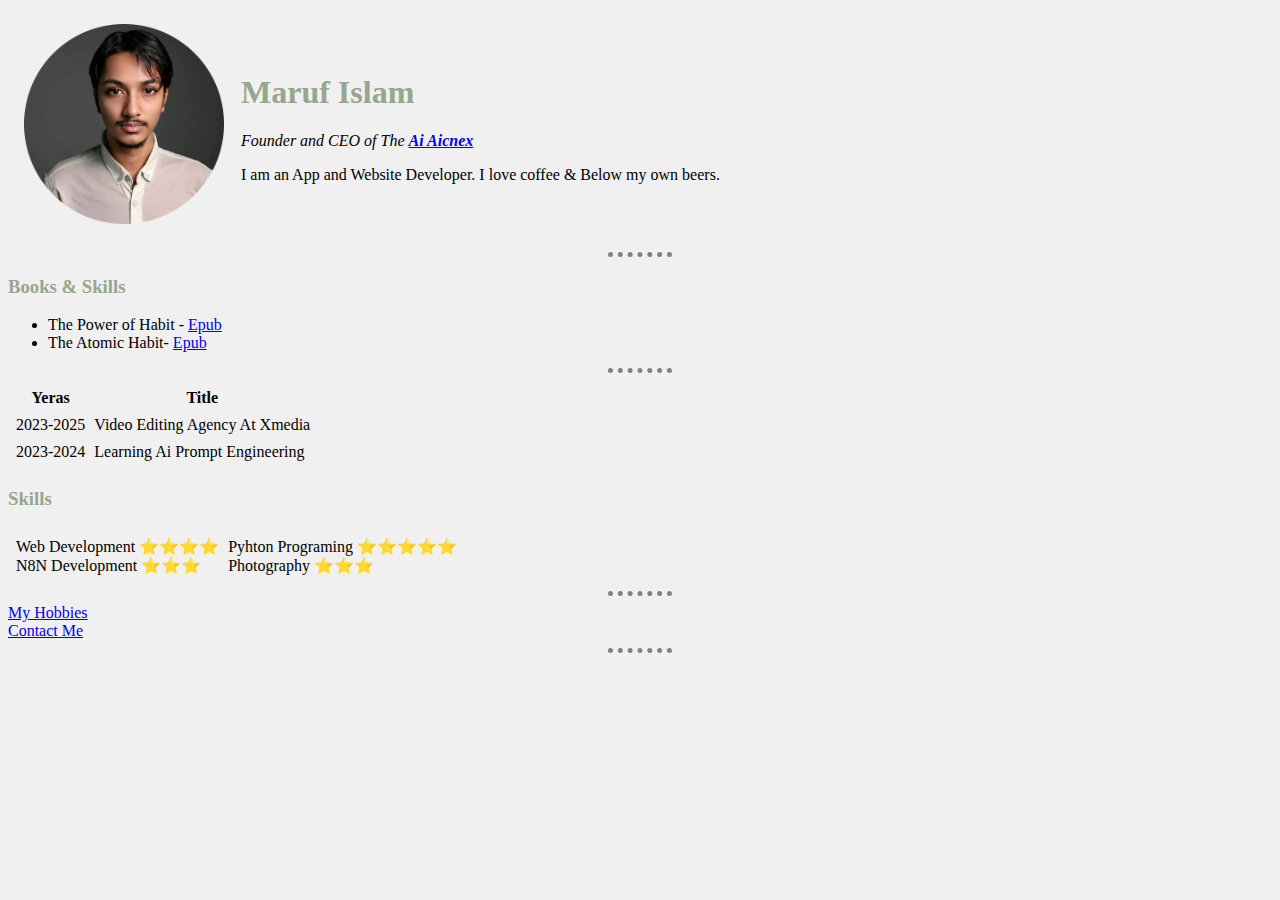
<file: 1st Website/Index.html>
<!DOCTYPE html>
<html lang="en">

<head>
    <meta charset="UTF-8">
    <meta name="viewport" content="width=device-width, initial-scale=1.0">
    <title>Maruf Website</title>
    <link rel="stylesheet" href="/1st Website/CSS/Style.css">
</head>

<body>

    <table cellspacing="15">
        <td> <img src="/image/1736516401582-modified.png" alt="Aicnex CEO" style="width: 200px;">
        </td>
        <td>
            <h1>Maruf Islam</h1>
            <p><em>Founder and CEO of The <strong><a href="http://aicnex.software/">Ai Aicnex</a></strong></em></p>
            <p>I am an App and Website Developer. I love coffee & Below my own beers.</p>
        </td>
        </tr>
    </table>


    <hr>
    <h3>Books & Skills</h3>
    <ul>
        <li>The Power of Habit - <a href="/Epub/The Power of Habit .epub">Epub</a></li>
        <li>The Atomic Habit- <a href="/Epub/Atomic Habits .epub">Epub</a></li>
    </ul>

    <!-- <h3>Work Experience</h3>
        <p>Video Editing Agency At Xmedia</p>
        <p>2023 </p> -->
    <hr>
    <table cellspacing="7px">
        <thead>
            <tr>
                <th>Yeras</th>
                <th>Title</th>
            </tr>
        </thead>
        <tbody>
            <tr>
                <td>2023-2025</td>
                <td>Video Editing Agency At Xmedia</td>
            </tr>

            <tr>
                <td>2023-2024</td>
                <td>Learning Ai Prompt Engineering</td>
            </tr>
        </tbody>
    </table>

    <h3>Skills</h3>
    <table cellspacing="7px">
        <tbody>
            <tr>
                <td>Web Development ⭐⭐⭐⭐ <br>N8N Development ⭐⭐⭐</td>
                <td>Pyhton Programing ⭐⭐⭐⭐⭐ <br>Photography ⭐⭐⭐</td>
            </tr>
            <!-- <tr>
                <td>N8N Development ⭐⭐⭐</td>
                <td>Photography ⭐⭐⭐</td>
            </tr> -->
        </tbody>
    </table>

    <hr>


    <a href="/1st Website/Hobbies.html">My Hobbies</a> <br>
    <a href="/1st Website/contact.html">Contact Me</a>
    <hr>
    <h3></h3>

</body>

</html>
</file>
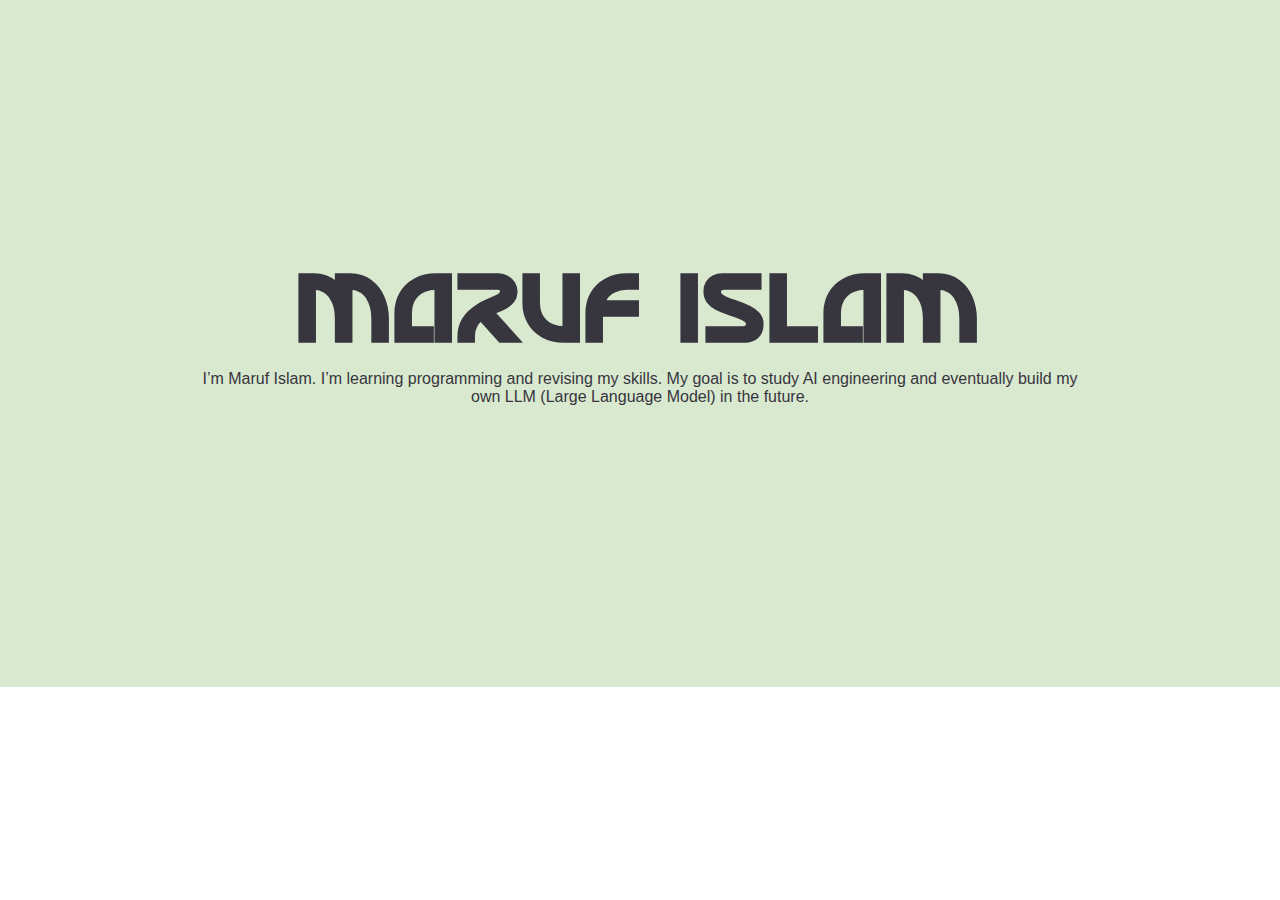
<file: 4th Website/index.html>
<!DOCTYPE html>
<html lang="en">

<head>
    <meta charset="UTF-8">
    <meta name="viewport" content="width=device-width, initial-scale=1.0">
    <title>Document</title>
    <link rel="stylesheet" href="style.css">
</head>

<body>

    <div class="top-wokr">
        <h1>
            Maruf Islam
        </h1>
        <!-- <h4>
        Maruf Islam
    </h4> -->
        <p>I’m Maruf Islam. I’m learning programming and revising my skills. My goal is to study AI engineering and eventually build my own LLM (Large Language Model) in the future.</p>
    </div>

</body>

</html>
</file>
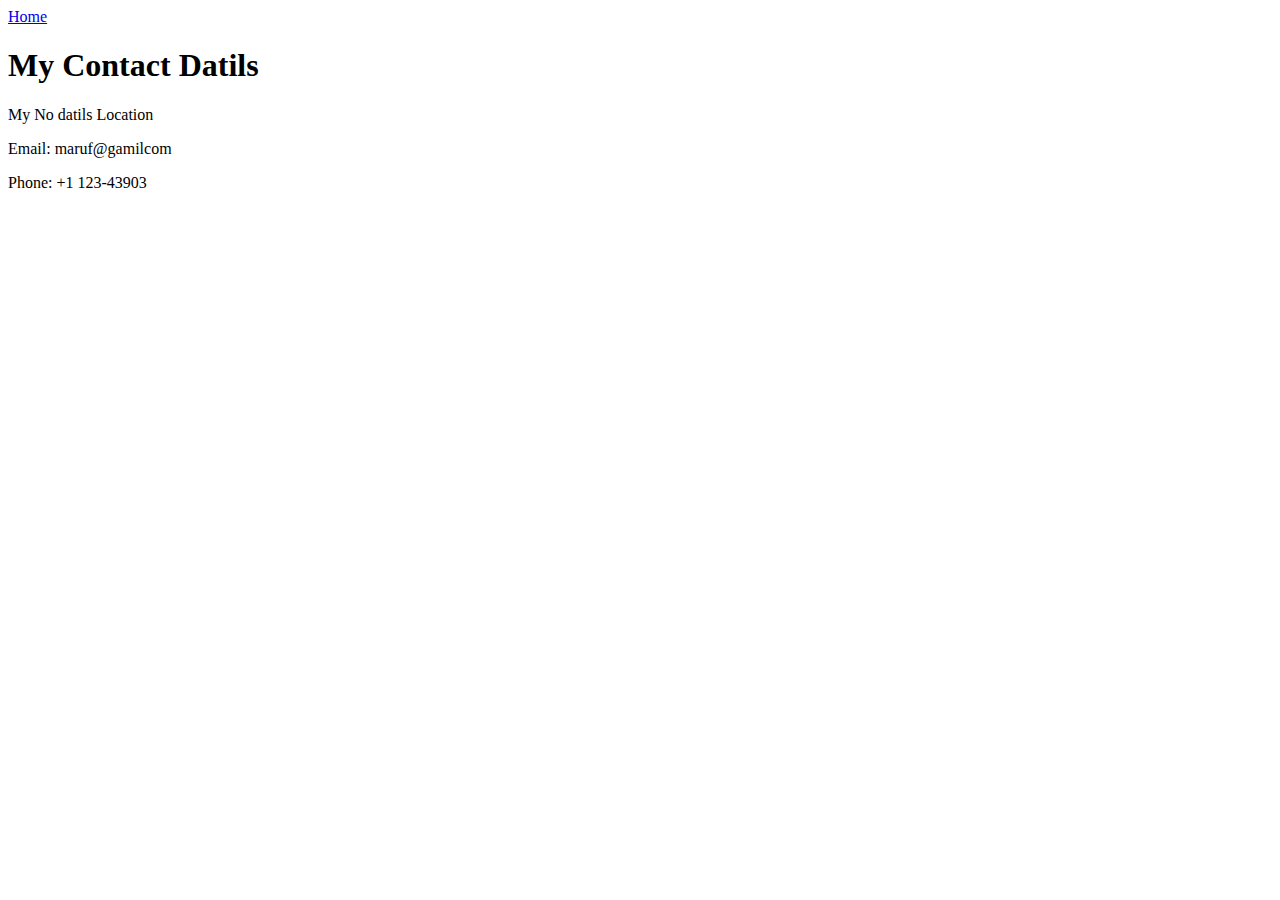
<file: Contact.html>
<!DOCTYPE html>
<html lang="en">
<head>
    <meta charset="UTF-8">
    <meta name="viewport" content="width=device-width, initial-scale=1.0">
    <title>Document</title>
</head>
<body>
    <a href="Revition_one.html">Home</a>
    <h1>My Contact Datils</h1>
    <p>My No datils Location</p>
<p>Email: maruf@gamilcom</p>
<p>Phone: +1 123-43903</p>


</body>
</html>
</file>
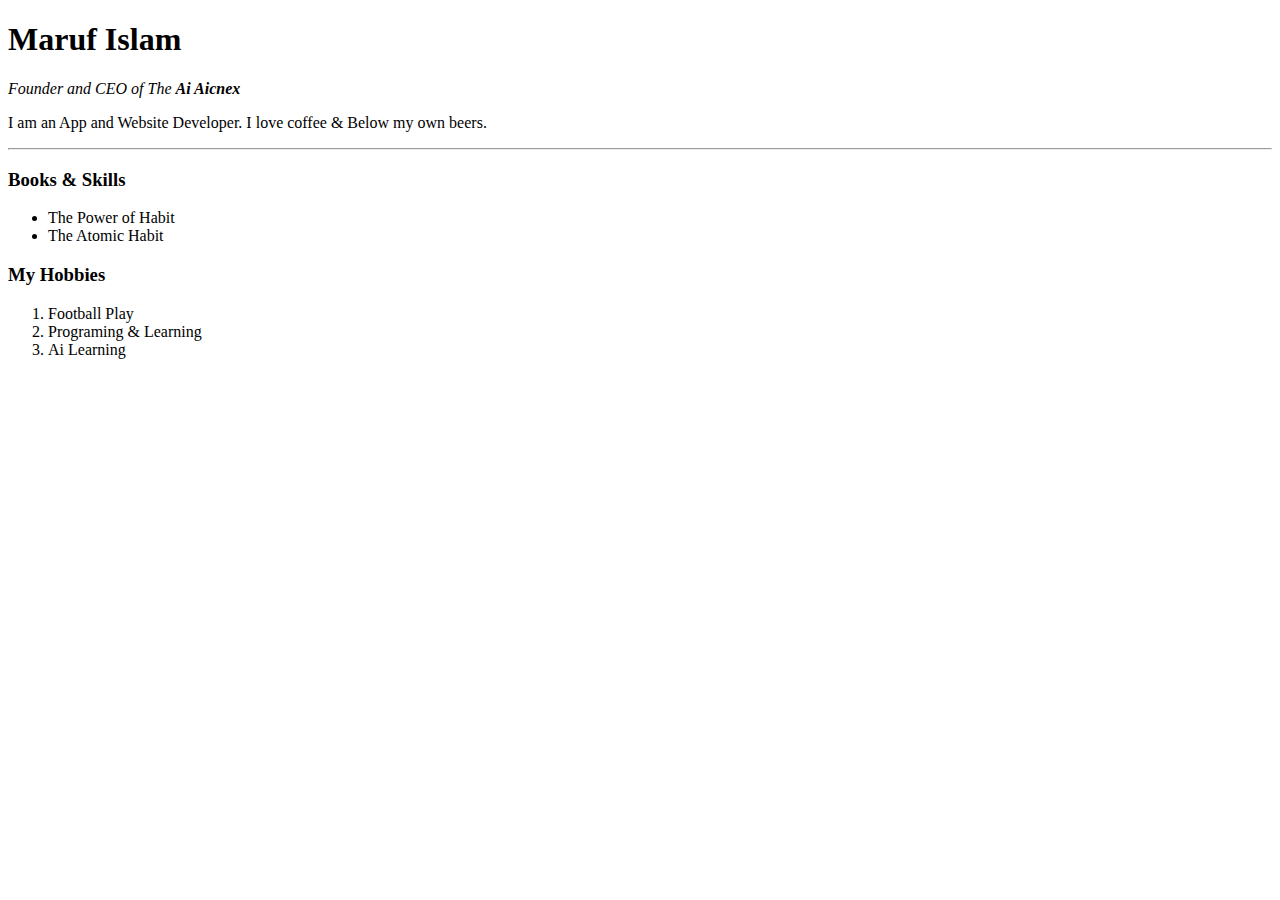
<file: Revition_one.html>
<!DOCTYPE html>
<html lang="en">
<head>
    <meta charset="UTF-8">
    <meta name="viewport" content="width=device-width, initial-scale=1.0">
    <title>Maruf Website</title>
</head>
<body>

    <h1>Maruf Islam</h1>
    <p><em>Founder and CEO of The <strong>Ai Aicnex</strong></em></p>
    <p>I am an App and Website Developer. I love coffee & Below my own beers.</p>
    <hr>
    <h3>Books & Skills</h3>
    <ul>
        <li>The Power of Habit</li>
        <li>The Atomic Habit</li>
    </ul>
    <h3>My Hobbies</h3>
    <ol >
        <li>Football Play</li>
        <li>Programing & Learning</li>
        <li>Ai Learning</li>
    </ol>
</body>
</html>
</file>
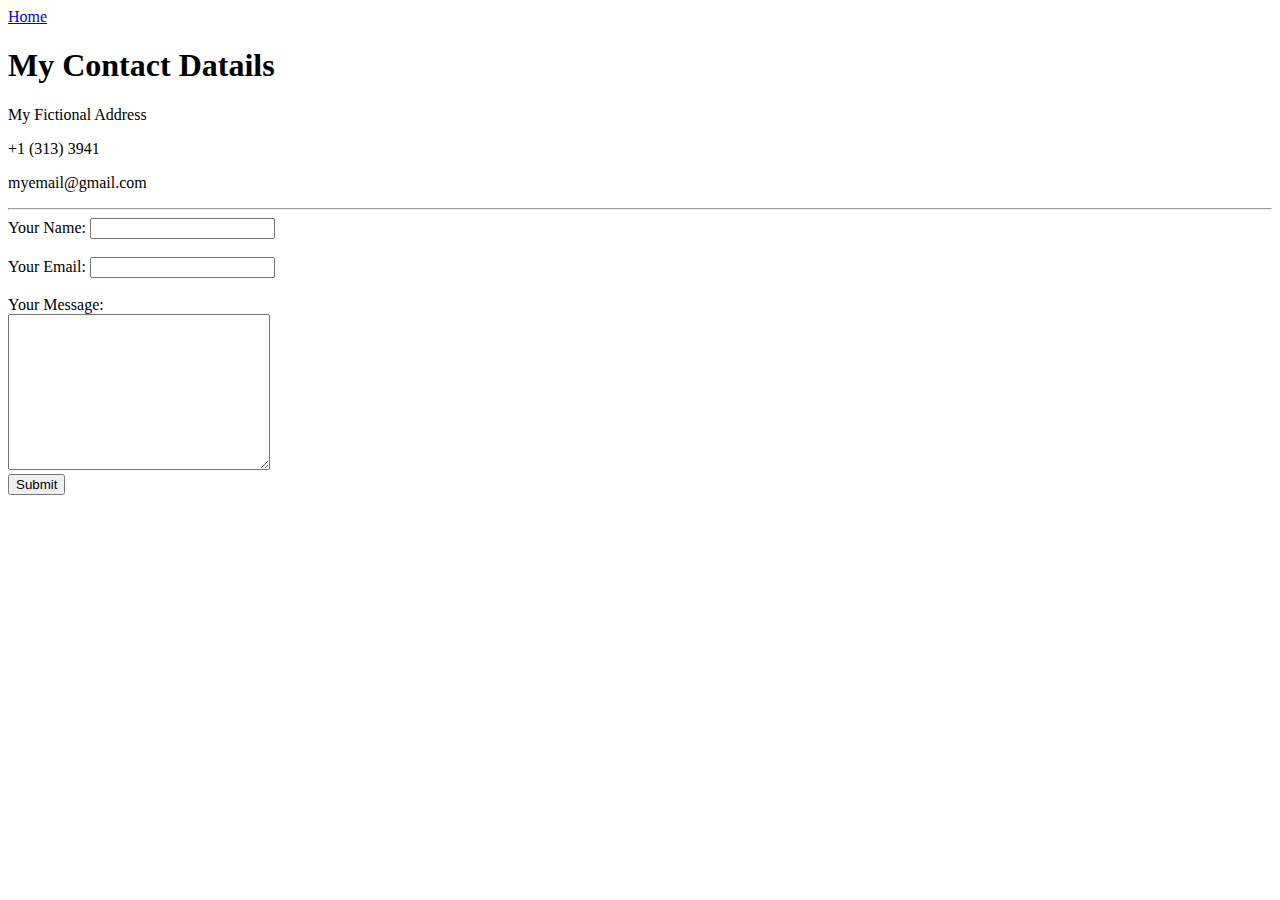
<file: 1st Website/contact.html>
<!DOCTYPE html>
<html lang="en">

<head>
    <meta charset="UTF-8">
    <meta name="viewport" content="width=device-width, initial-scale=1.0">
    <title>Document</title>
</head>

<body>
    <a href="Revition_one.html">Home</a>
    <h1>My Contact Datails</h1>
    <p>My Fictional Address</p>
    <p>+1 (313) 3941</p>
    <p>myemail@gmail.com</p>
    <hr>
    <form action="mailto:info@gmail.com" enctype="text/plain">
        <label for="">Your Name:</label>
        <input type="name" name="" id=""><br><br>
        <label for="youremail">Your Email:</label>
        <input type="email" name="" id=""><br><br>
        <label for="">Your Message:</label><br>
        <textarea name="name" rows="10" cols="30"></textarea><br>
        <input type="submit" value="Submit">
    </form>
</body>

</html>
</file>
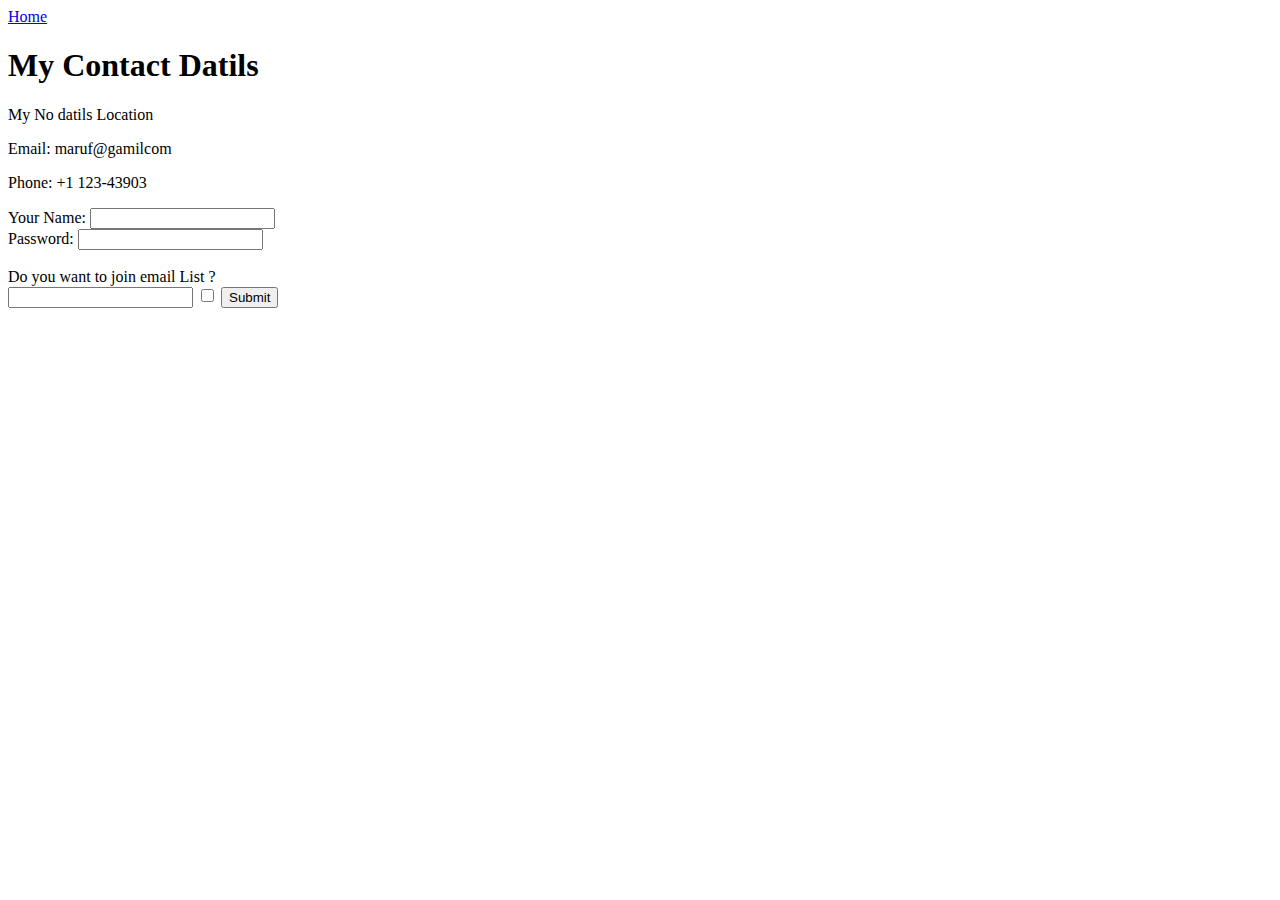
<file: 1st Website/Contactt.html>
<!DOCTYPE html>
<html lang="en">

<head>
    <meta charset="UTF-8">
    <meta name="viewport" content="width=device-width, initial-scale=1.0">
    <title>Document</title>
</head>

<body>
    <a href="Revition_one.html">Home</a>
    <h1>My Contact Datils</h1>
    <p>My No datils Location</p>
    <p>Email: maruf@gamilcom</p>
    <p>Phone: +1 123-43903</p>

    <form action="">
        <label>Your Name:</label>
        <input type="text"><br>
        <!-- <label>Do you want to Sign Up to the email list?</label> -->
         <label>Password:</label>
         <input type="password"><br><br>
        <!-- <input type="checkbox"> -->
        <label for="">Do you want to join email List ?</label><br>
        <input type="email">
        <input type="checkbox">
        <input type="submit">

    </form>

</body>

</html>
</file>
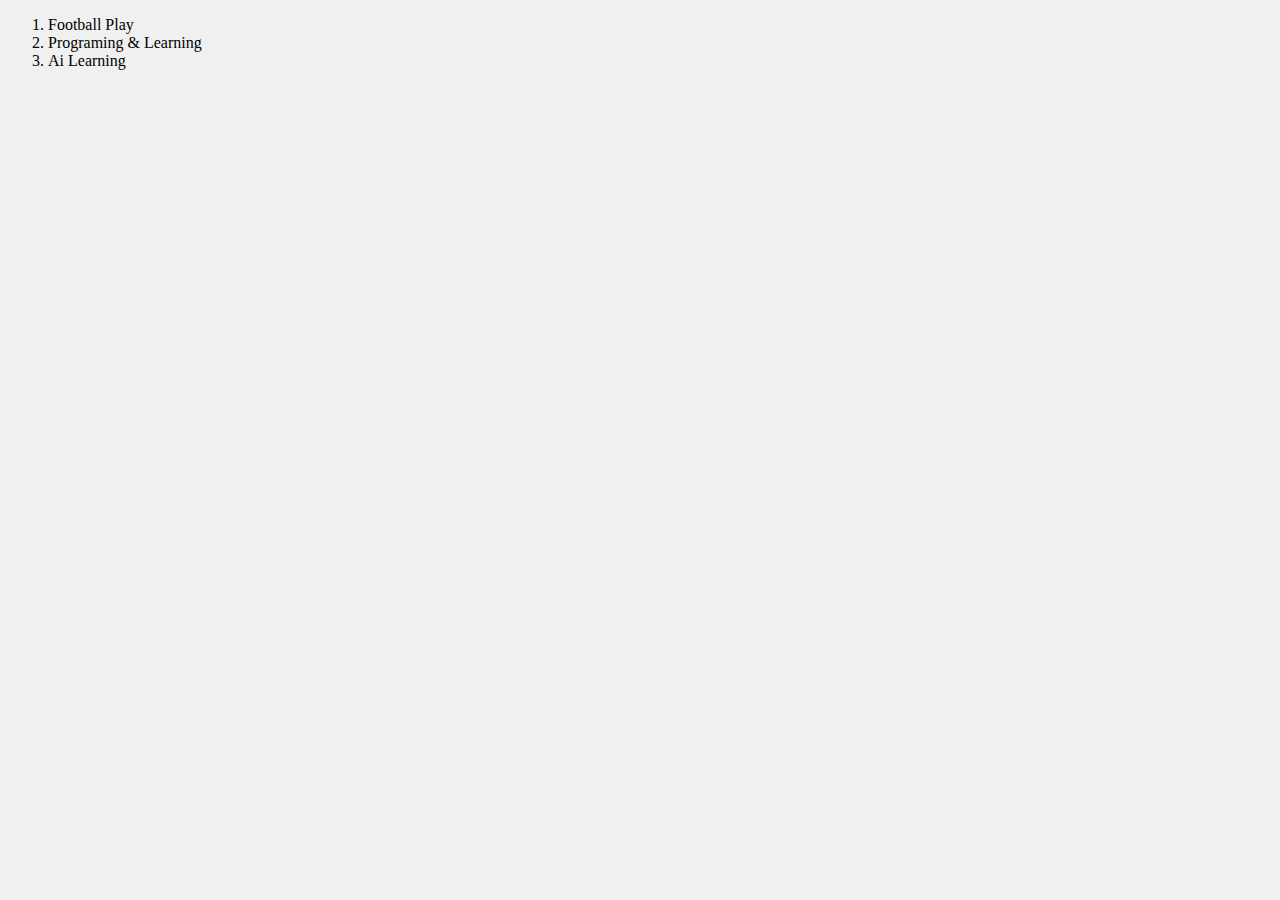
<file: 1st Website/Hobbies.html>
<!DOCTYPE html>
<html lang="en">
<head>
    <meta charset="UTF-8">
    <meta name="viewport" content="width=device-width, initial-scale=1.0">
    <title>Document</title>
    <link rel="stylesheet" href="/1st Website/CSS/Style.css">

</head>
<body>
    <ol >
        <li>Football Play</li>
        <li>Programing & Learning</li>
        <li>Ai Learning</li>
    </ol>
</body>
</html>
</file>
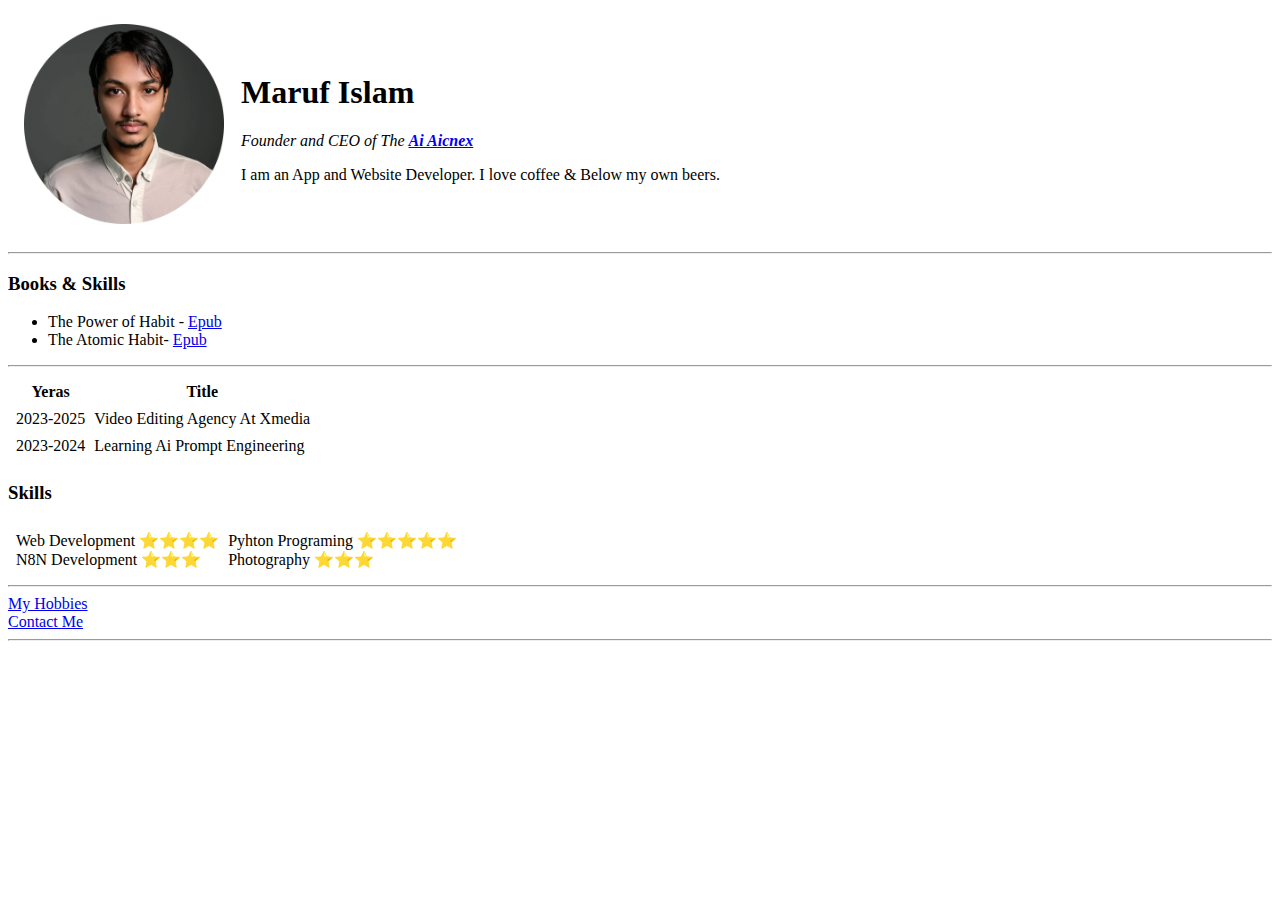
<file: 1st Website/Revition_one.html>
<!DOCTYPE html>
<html lang="en">

<head>
    <meta charset="UTF-8">
    <meta name="viewport" content="width=device-width, initial-scale=1.0">
    <title>Maruf Website</title>
</head>

<body>

    <table cellspacing="15">
        <td> <img src="/image/1736516401582-modified.png" alt="Aicnex CEO" style="width: 200px;">
        </td>
        <td>
            <h1>Maruf Islam</h1>
            <p><em>Founder and CEO of The <strong><a href="http://aicnex.software/">Ai Aicnex</a></strong></em></p>
            <p>I am an App and Website Developer. I love coffee & Below my own beers.</p>
        </td>
        </tr>
    </table>


    <hr>
    <h3>Books & Skills</h3>
    <ul>
        <li>The Power of Habit - <a href="/Epub/The Power of Habit .epub">Epub</a></li>
        <li>The Atomic Habit- <a href="/Epub/Atomic Habits .epub">Epub</a></li>
    </ul>

    <!-- <h3>Work Experience</h3>
        <p>Video Editing Agency At Xmedia</p>
        <p>2023 </p> -->
<hr>
    <table cellspacing="7px" >
        <thead>
            <tr>
                <th>Yeras</th>
                <th>Title</th>
            </tr>
        </thead>
        <tbody>
            <tr>
                <td>2023-2025</td>
                <td>Video Editing Agency At Xmedia</td>
            </tr>

            <tr>
                <td>2023-2024</td>
                <td>Learning Ai Prompt Engineering</td>
            </tr>
        </tbody>
    </table>

    <h3>Skills</h3>
    <table cellspacing="7px">
        <tbody>
            <tr>
                <td>Web Development ⭐⭐⭐⭐ <br>N8N Development ⭐⭐⭐</td>
                <td>Pyhton Programing ⭐⭐⭐⭐⭐ <br>Photography ⭐⭐⭐</td>
            </tr>
            <!-- <tr>
                <td>N8N Development ⭐⭐⭐</td>
                <td>Photography ⭐⭐⭐</td>
            </tr> -->
        </tbody>
    </table>

    <hr>


    <a href="/1st Website/Hobbies.html">My Hobbies</a> <br>
    <a href="/1st Website/contact.html">Contact Me</a>
    <hr>
    <h3></h3>

</body>

</html>
</file>
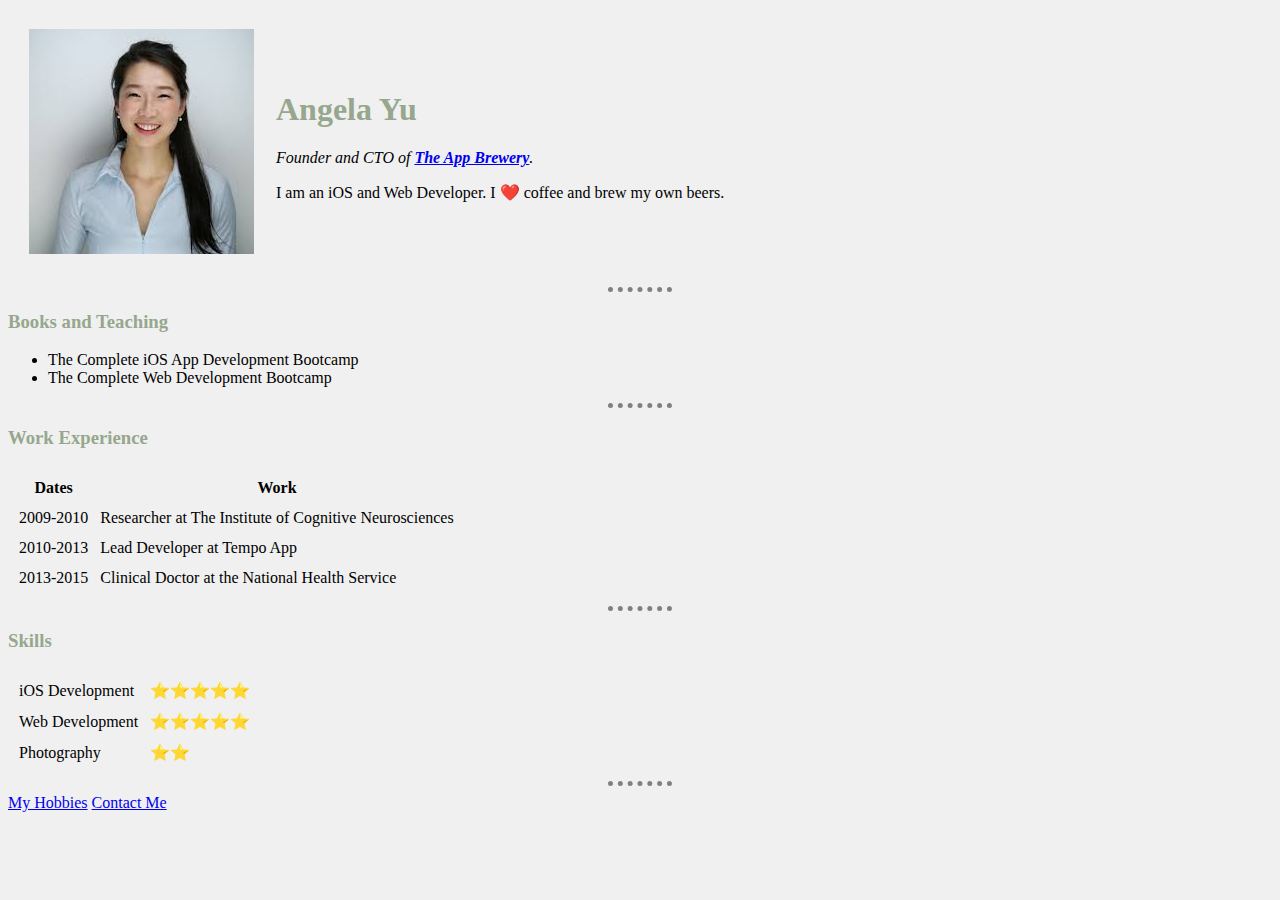
<file: 1st Website/CSS Debugging Problems/Debugging Problem 2.html>
<!DOCTYPE html>
<html>
  <head>
    <meta charset="utf-8">
    <title>Angela's Personal Site</title>
    <link rel="stylesheet" href="/1st Website/CSS/Style.css">
  </head>

  <body>
    <table cellspacing="20">
      <tr>
        <td><img src="/1st Website/CSS Debugging Problems/images.jpg" alt="angela profile picture"></td>
        <td><h1>Angela Yu</h1>
        <p><em>Founder and CTO of <strong><a href="https://www.appbrewery.co/">The App Brewery</a></strong>.</em></p>
        <p>I am an iOS and Web Developer. I ❤️ coffee and brew my own beers.</p></td>
      </tr>
    </table>
    <hr>
    <h3>Books and Teaching</h3>
    <ul>
      <li>The Complete iOS App Development Bootcamp</li>
      <li>The Complete Web Development Bootcamp</li>
    </ul>
    <hr>
    <h3>Work Experience</h3>
    <table cellspacing="10">
      <thead>
        <tr>
          <th>Dates</th>
          <th>Work</th>
        </tr>
      </thead>
      <tbody>
        <tr>
          <td>2009-2010</td>
          <td>Researcher at The Institute of Cognitive Neurosciences</td>
        </tr>
        <tr>
          <td>2010-2013</td>
          <td>Lead Developer at Tempo App</td>
        </tr>
        <tr>
          <td>2013-2015</td>
          <td>Clinical Doctor at the National Health Service</td>
        </tr>
      </tbody>
    </table>
    <hr>
    <h3>Skills</h3>
    <table cellspacing="10">
      <tr>
        <td>iOS Development</td>
        <td>⭐️⭐️⭐️⭐️⭐️</td>
      </tr>
      <tr>
        <td>Web Development</td>
        <td>⭐️⭐️⭐️⭐️⭐️</td>
      </tr>
      <tr>
        <td>Photography</td>
        <td>⭐️⭐️</td>
      </tr>
    </table>
    <hr>
    <a href="hobbies.html">My Hobbies</a>
    <a href="contact-me.html">Contact Me</a>
  </body>
</html>
</file>
<file: 1st Website/CSS/Style.css>
body {
    background-color: #F0F0F0;
}

hr {
    border-style: none;
    border-width: 5px;
    border-top-style: dotted;
    width: 5%;
}
h1{
    color: #96A78D;
}
h3{
    color: #96A78D;
}
</file>
<file: 4th Website/style.css>
* {
    text-align: center;
    margin: 0;
    padding: 0;
}

@import url('https://fonts.googleapis.com/css2?family=Aladin&family=Alan+Sans:wght@300..900&family=Open+Sans:ital,wght@0,300..800;1,300..800&family=Outfit:wght@100..900&family=Shadows+Into+Light&display=swap');

@font-face {
    font-family: Roba-Regular;
    src: url(Fonts/Roba-Regular.woff2),
    url(Fonts/Roba-Regular.woff);
}
h1 {
    font-family: Roba-Regular;
    letter-spacing: 5px;
    line-height: 20px;
    font-size: 106px;
}

h4 {
    font-family: system-ui, -apple-system, BlinkMacSystemFont, 'Segoe UI', Roboto, Oxygen, Ubuntu, Cantarell, 'Open Sans', 'Helvetica Neue', sans-serif;
}

.top-wokr {
    width: 100%;
    height: 687px;
    background-color: #D9E9CF;
    /* position: relative; */
}

.top-wokr h1 {
    text-align: center;
    position: relative;
    top: 300px;
    color: #37353E;

}

.top-wokr p {
    position: relative;
    top: 350px;
    width: 70%;
    margin: auto;
    color: #37353E;
    font-family: "Alan Sans", sans-serif;
    

}
</file>
